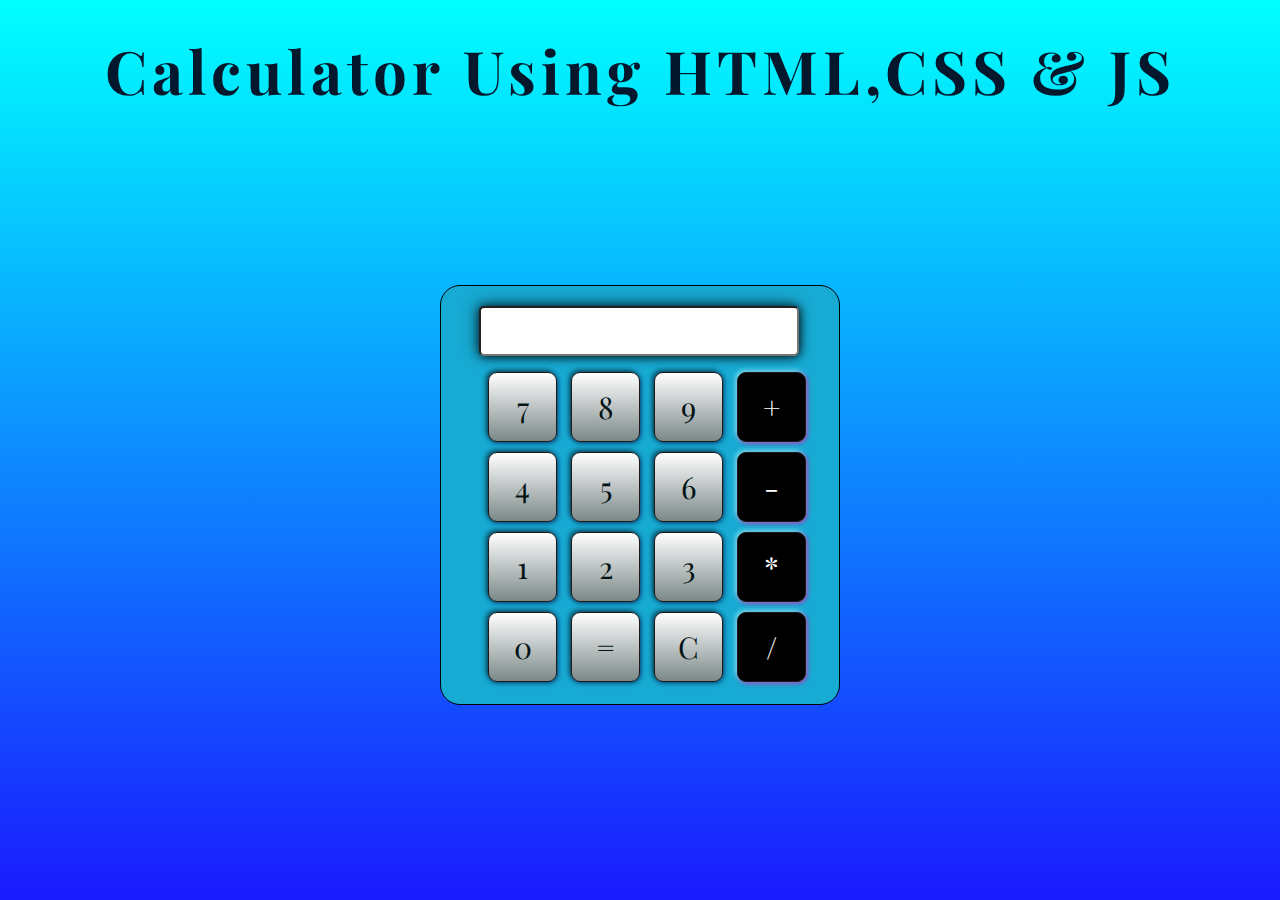
<file: calculator/index.html>
<!DOCTYPE html>
<html lang="en">

<head>
    <meta charset="UTF-8">
    <meta http-equiv="X-UA-Compatible" content="IE=edge">
    <meta name="viewport" content="width=device-width, initial-scale=1.0">
    <title>Calculator</title>
    <link rel="stylesheet" href="style.css">
    <link rel="preconnect" href="https://fonts.googleapis.com">
    <link rel="preconnect" href="https://fonts.gstatic.com" crossorigin>
    <link href="https://fonts.googleapis.com/css2?family=Playfair+Display&display=swap" rel="stylesheet">

    <style>

    </style>
</head>

<body>
    <div>
        <h1 contenteditable="true">Calculator using HTML,CSS & JS</h1>




        <div id="box">
                <input type="text">
            <div class="keys">

                <tr>
                    <td><button i>7</button></td>
                    <td><button i>8</button></td>
                    <td><button >9</button></td>
                    <td><button class="operator" id="add">+</button></td>
                </tr>
                <br>
                <tr>
                    <td><button >4</button></td>
                    <td><button >5</button></td>
                    <td> <button>6</button></td>
                    <td><button class="operator" id="subtract">-</button></td>
                </tr>
                <br>


                <tr>
                    <td><button id="one">1</button></td>
                    <td><button id="two">2</button></td>
                    <td><button id="three">3</button></td>
                    <td><button class="operator" id="multiply">*</button></td>
                </tr>
                <br>
                <tr>
                    <td><button>0</button></td>
                    <td><button id="equals">=</button></td>
                    <td><button id="clear">C</button></td>
                    <td><button class="operator" id="divide">/</button></td>
                </tr>
            </div>

        </div>
    </div>
    <script></script>
    <script src="script.js"></script>
</body>

</html>
</file>
<file: calculator/style.css>
* {
    margin: 0%;
    padding: 0%;
    box-sizing: border-box;
    font-family: 'Playfair Display', serif;
}


body {
	margin: 0;
	padding: 0;
	height: 100vh;
	background-image: linear-gradient(to bottom, #00ffff, #1a1aff); 
    
}


/* box */
#box {
	position: absolute;
	top: 55%;
	left: 50%;
	transform: translate(-50%, -50%);
	width: 400px;
	height: 420px;
	background-color: #17aad3;
	border: 1px solid #000;
    border-radius: 20px;
	cursor: pointer;
    padding: 20px;
    justify-items: center;
    align-items: center;

}
/* heading */
h1 {
   
    position: absolute;
    font-size: 60px;
    margin: 30px 0px 30px 0px;
    color: rgb(3, 24, 45);
    letter-spacing: 5px;
    text-transform: capitalize;
    width: 100%;
    text-align: center;
    animation: animate 3s linear infinite;
}

@keyframes animate {

    0%,
    18%,
    20%,
    50.1%,
    60%,
    65.1%,
    80%,
    90.1%,
    92% {
        color: rgb(9, 51, 61);
        text-shadow: none;
    }

    18.1%,
    20.1%,
    30%,
    50%,
    60.1%,
    65%,
    80.1%,
    90%,
    92.1%,
    100% {
        color: rgb(255, 255, 255);
        text-shadow: 0 0 10px rgb(0, 0, 0),
            0 0 20px   rgb(0, 0, 0),
            0 0 40px   rgb(0, 0, 0),
            0 0 80px   rgb(0, 0, 0),
            0 0 100px  rgb(0, 0, 0);
        }
}
button{
    border: 1px solid rgb(32, 23, 23);
    outline: 0;
    width: 69px;
    height: 70px;
   border-radius: 9px;
   box-shadow: -2px -2px 5px rgba(0, 0, 0, 0.5),1px 1px 5px rgba(4, 43, 105, 0.8);
   background:linear-gradient(to bottom, #ffffff, #7c8888) ;
   font-size: 30px;
   color: #041416;
   cursor: pointer;
   margin: 5px;
   justify-content: center;
   text-align: center;
  
}
.keys{
    margin-left: 14px;
}
.operator{
    background: #000000;
    color: #ffffff;
    box-shadow: -2px -2px 5px rgba(119, 242, 246, 0.8),1px 1px 5px rgba(241, 4, 170, 0.8);
}
input{
    margin: 0%  0% 3% 5%;
    width: 320px;
    height: 50px;
    box-shadow: -2px -2px 15px rgba(0, 0, 0, 0.5),1px 1px 10px rgba(0, 0, 0, 0.8);
    border-radius: 5px;
    font-size: 30px;
    
}
</file>
